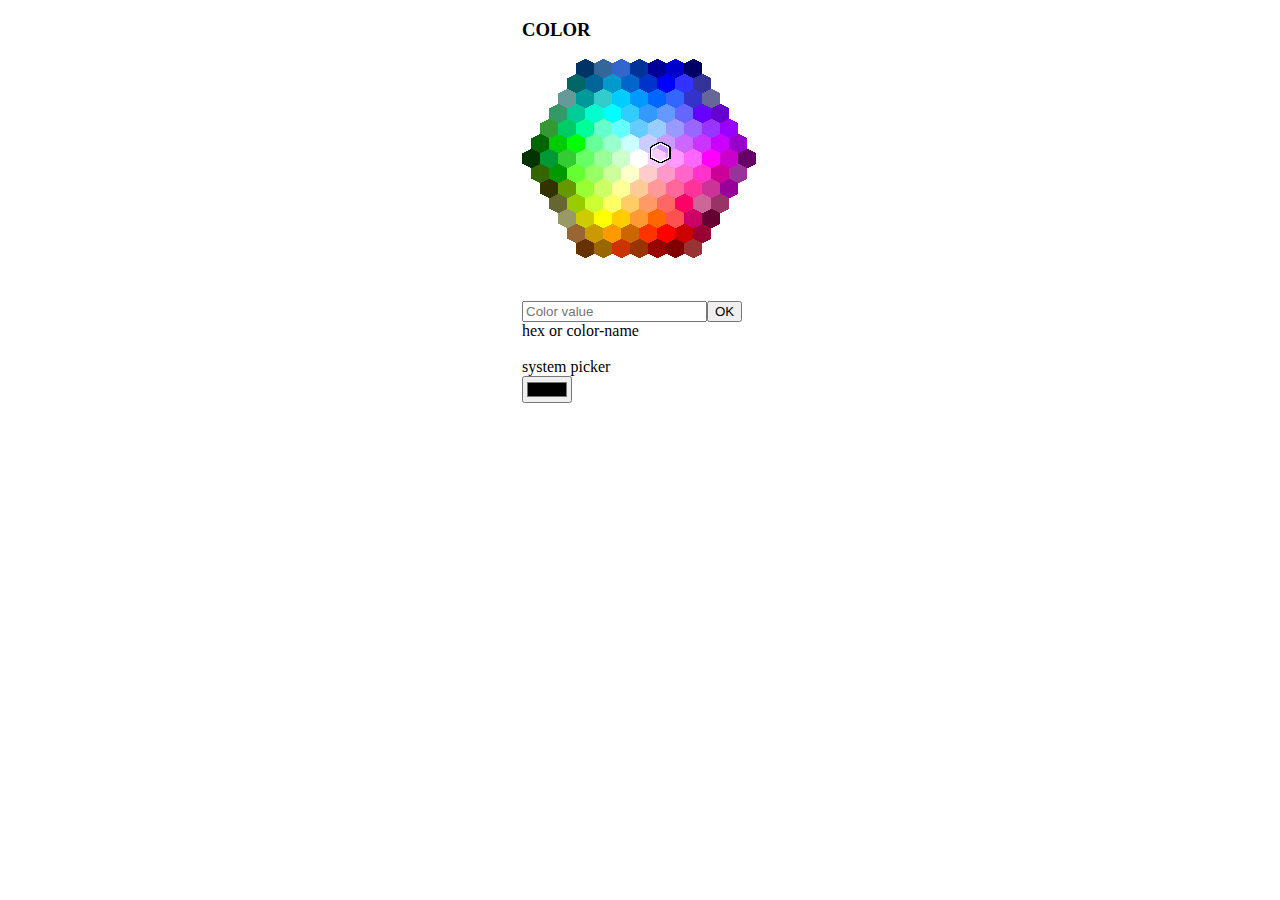
<file: colorpanel.html>
<!DOCTYPE html>
<div style="margin:auto;width:236px;">
	<h3 class="noMargin">COLOR</h3>
    <div style="margin:auto;width:236px;">
      <img style="margin-right:2px;" src="images/img_colormap.gif" usemap="#colormap" alt="colormap">
	  <map id="colormap" name="colormap" onmouseout="mouseOutMap()"><area style="cursor:pointer" shape="poly" coords="63,0,72,4,72,15,63,19,54,15,54,4" onclick="clickColor(&quot;#003366&quot;,-200,54)" onmouseover="mouseOverColor(&quot;#003366&quot;)" alt="#003366"><area style="cursor:pointer" shape="poly" coords="81,0,90,4,90,15,81,19,72,15,72,4" onclick="clickColor(&quot;#336699&quot;,-200,72)" onmouseover="mouseOverColor(&quot;#336699&quot;)" alt="#336699"><area style="cursor:pointer" shape="poly" coords="99,0,108,4,108,15,99,19,90,15,90,4" onclick="clickColor(&quot;#3366CC&quot;,-200,90)" onmouseover="mouseOverColor(&quot;#3366CC&quot;)" alt="#3366CC"><area style="cursor:pointer" shape="poly" coords="117,0,126,4,126,15,117,19,108,15,108,4" onclick="clickColor(&quot;#003399&quot;,-200,108)" onmouseover="mouseOverColor(&quot;#003399&quot;)" alt="#003399"><area style="cursor:pointer" shape="poly" coords="135,0,144,4,144,15,135,19,126,15,126,4" onclick="clickColor(&quot;#000099&quot;,-200,126)" onmouseover="mouseOverColor(&quot;#000099&quot;)" alt="#000099"><area style="cursor:pointer" shape="poly" coords="153,0,162,4,162,15,153,19,144,15,144,4" onclick="clickColor(&quot;#0000CC&quot;,-200,144)" onmouseover="mouseOverColor(&quot;#0000CC&quot;)" alt="#0000CC"><area style="cursor:pointer" shape="poly" coords="171,0,180,4,180,15,171,19,162,15,162,4" onclick="clickColor(&quot;#000066&quot;,-200,162)" onmouseover="mouseOverColor(&quot;#000066&quot;)" alt="#000066"><area style="cursor:pointer" shape="poly" coords="54,15,63,19,63,30,54,34,45,30,45,19" onclick="clickColor(&quot;#006666&quot;,-185,45)" onmouseover="mouseOverColor(&quot;#006666&quot;)" alt="#006666"><area style="cursor:pointer" shape="poly" coords="72,15,81,19,81,30,72,34,63,30,63,19" onclick="clickColor(&quot;#006699&quot;,-185,63)" onmouseover="mouseOverColor(&quot;#006699&quot;)" alt="#006699"><area style="cursor:pointer" shape="poly" coords="90,15,99,19,99,30,90,34,81,30,81,19" onclick="clickColor(&quot;#0099CC&quot;,-185,81)" onmouseover="mouseOverColor(&quot;#0099CC&quot;)" alt="#0099CC"><area style="cursor:pointer" shape="poly" coords="108,15,117,19,117,30,108,34,99,30,99,19" onclick="clickColor(&quot;#0066CC&quot;,-185,99)" onmouseover="mouseOverColor(&quot;#0066CC&quot;)" alt="#0066CC"><area style="cursor:pointer" shape="poly" coords="126,15,135,19,135,30,126,34,117,30,117,19" onclick="clickColor(&quot;#0033CC&quot;,-185,117)" onmouseover="mouseOverColor(&quot;#0033CC&quot;)" alt="#0033CC"><area style="cursor:pointer" shape="poly" coords="144,15,153,19,153,30,144,34,135,30,135,19" onclick="clickColor(&quot;#0000FF&quot;,-185,135)" onmouseover="mouseOverColor(&quot;#0000FF&quot;)" alt="#0000FF"><area style="cursor:pointer" shape="poly" coords="162,15,171,19,171,30,162,34,153,30,153,19" onclick="clickColor(&quot;#3333FF&quot;,-185,153)" onmouseover="mouseOverColor(&quot;#3333FF&quot;)" alt="#3333FF"><area style="cursor:pointer" shape="poly" coords="180,15,189,19,189,30,180,34,171,30,171,19" onclick="clickColor(&quot;#333399&quot;,-185,171)" onmouseover="mouseOverColor(&quot;#333399&quot;)" alt="#333399"><area style="cursor:pointer" shape="poly" coords="45,30,54,34,54,45,45,49,36,45,36,34" onclick="clickColor(&quot;#669999&quot;,-170,36)" onmouseover="mouseOverColor(&quot;#669999&quot;)" alt="#669999"><area style="cursor:pointer" shape="poly" coords="63,30,72,34,72,45,63,49,54,45,54,34" onclick="clickColor(&quot;#009999&quot;,-170,54)" onmouseover="mouseOverColor(&quot;#009999&quot;)" alt="#009999"><area style="cursor:pointer" shape="poly" coords="81,30,90,34,90,45,81,49,72,45,72,34" onclick="clickColor(&quot;#33CCCC&quot;,-170,72)" onmouseover="mouseOverColor(&quot;#33CCCC&quot;)" alt="#33CCCC"><area style="cursor:pointer" shape="poly" coords="99,30,108,34,108,45,99,49,90,45,90,34" onclick="clickColor(&quot;#00CCFF&quot;,-170,90)" onmouseover="mouseOverColor(&quot;#00CCFF&quot;)" alt="#00CCFF"><area style="cursor:pointer" shape="poly" coords="117,30,126,34,126,45,117,49,108,45,108,34" onclick="clickColor(&quot;#0099FF&quot;,-170,108)" onmouseover="mouseOverColor(&quot;#0099FF&quot;)" alt="#0099FF"><area style="cursor:pointer" shape="poly" coords="135,30,144,34,144,45,135,49,126,45,126,34" onclick="clickColor(&quot;#0066FF&quot;,-170,126)" onmouseover="mouseOverColor(&quot;#0066FF&quot;)" alt="#0066FF"><area style="cursor:pointer" shape="poly" coords="153,30,162,34,162,45,153,49,144,45,144,34" onclick="clickColor(&quot;#3366FF&quot;,-170,144)" onmouseover="mouseOverColor(&quot;#3366FF&quot;)" alt="#3366FF"><area style="cursor:pointer" shape="poly" coords="171,30,180,34,180,45,171,49,162,45,162,34" onclick="clickColor(&quot;#3333CC&quot;,-170,162)" onmouseover="mouseOverColor(&quot;#3333CC&quot;)" alt="#3333CC"><area style="cursor:pointer" shape="poly" coords="189,30,198,34,198,45,189,49,180,45,180,34" onclick="clickColor(&quot;#666699&quot;,-170,180)" onmouseover="mouseOverColor(&quot;#666699&quot;)" alt="#666699"><area style="cursor:pointer" shape="poly" coords="36,45,45,49,45,60,36,64,27,60,27,49" onclick="clickColor(&quot;#339966&quot;,-155,27)" onmouseover="mouseOverColor(&quot;#339966&quot;)" alt="#339966"><area style="cursor:pointer" shape="poly" coords="54,45,63,49,63,60,54,64,45,60,45,49" onclick="clickColor(&quot;#00CC99&quot;,-155,45)" onmouseover="mouseOverColor(&quot;#00CC99&quot;)" alt="#00CC99"><area style="cursor:pointer" shape="poly" coords="72,45,81,49,81,60,72,64,63,60,63,49" onclick="clickColor(&quot;#00FFCC&quot;,-155,63)" onmouseover="mouseOverColor(&quot;#00FFCC&quot;)" alt="#00FFCC"><area style="cursor:pointer" shape="poly" coords="90,45,99,49,99,60,90,64,81,60,81,49" onclick="clickColor(&quot;#00FFFF&quot;,-155,81)" onmouseover="mouseOverColor(&quot;#00FFFF&quot;)" alt="#00FFFF"><area style="cursor:pointer" shape="poly" coords="108,45,117,49,117,60,108,64,99,60,99,49" onclick="clickColor(&quot;#33CCFF&quot;,-155,99)" onmouseover="mouseOverColor(&quot;#33CCFF&quot;)" alt="#33CCFF"><area style="cursor:pointer" shape="poly" coords="126,45,135,49,135,60,126,64,117,60,117,49" onclick="clickColor(&quot;#3399FF&quot;,-155,117)" onmouseover="mouseOverColor(&quot;#3399FF&quot;)" alt="#3399FF"><area style="cursor:pointer" shape="poly" coords="144,45,153,49,153,60,144,64,135,60,135,49" onclick="clickColor(&quot;#6699FF&quot;,-155,135)" onmouseover="mouseOverColor(&quot;#6699FF&quot;)" alt="#6699FF"><area style="cursor:pointer" shape="poly" coords="162,45,171,49,171,60,162,64,153,60,153,49" onclick="clickColor(&quot;#6666FF&quot;,-155,153)" onmouseover="mouseOverColor(&quot;#6666FF&quot;)" alt="#6666FF"><area style="cursor:pointer" shape="poly" coords="180,45,189,49,189,60,180,64,171,60,171,49" onclick="clickColor(&quot;#6600FF&quot;,-155,171)" onmouseover="mouseOverColor(&quot;#6600FF&quot;)" alt="#6600FF"><area style="cursor:pointer" shape="poly" coords="198,45,207,49,207,60,198,64,189,60,189,49" onclick="clickColor(&quot;#6600CC&quot;,-155,189)" onmouseover="mouseOverColor(&quot;#6600CC&quot;)" alt="#6600CC"><area style="cursor:pointer" shape="poly" coords="27,60,36,64,36,75,27,79,18,75,18,64" onclick="clickColor(&quot;#339933&quot;,-140,18)" onmouseover="mouseOverColor(&quot;#339933&quot;)" alt="#339933"><area style="cursor:pointer" shape="poly" coords="45,60,54,64,54,75,45,79,36,75,36,64" onclick="clickColor(&quot;#00CC66&quot;,-140,36)" onmouseover="mouseOverColor(&quot;#00CC66&quot;)" alt="#00CC66"><area style="cursor:pointer" shape="poly" coords="63,60,72,64,72,75,63,79,54,75,54,64" onclick="clickColor(&quot;#00FF99&quot;,-140,54)" onmouseover="mouseOverColor(&quot;#00FF99&quot;)" alt="#00FF99"><area style="cursor:pointer" shape="poly" coords="81,60,90,64,90,75,81,79,72,75,72,64" onclick="clickColor(&quot;#66FFCC&quot;,-140,72)" onmouseover="mouseOverColor(&quot;#66FFCC&quot;)" alt="#66FFCC"><area style="cursor:pointer" shape="poly" coords="99,60,108,64,108,75,99,79,90,75,90,64" onclick="clickColor(&quot;#66FFFF&quot;,-140,90)" onmouseover="mouseOverColor(&quot;#66FFFF&quot;)" alt="#66FFFF"><area style="cursor:pointer" shape="poly" coords="117,60,126,64,126,75,117,79,108,75,108,64" onclick="clickColor(&quot;#66CCFF&quot;,-140,108)" onmouseover="mouseOverColor(&quot;#66CCFF&quot;)" alt="#66CCFF"><area style="cursor:pointer" shape="poly" coords="135,60,144,64,144,75,135,79,126,75,126,64" onclick="clickColor(&quot;#99CCFF&quot;,-140,126)" onmouseover="mouseOverColor(&quot;#99CCFF&quot;)" alt="#99CCFF"><area style="cursor:pointer" shape="poly" coords="153,60,162,64,162,75,153,79,144,75,144,64" onclick="clickColor(&quot;#9999FF&quot;,-140,144)" onmouseover="mouseOverColor(&quot;#9999FF&quot;)" alt="#9999FF"><area style="cursor:pointer" shape="poly" coords="171,60,180,64,180,75,171,79,162,75,162,64" onclick="clickColor(&quot;#9966FF&quot;,-140,162)" onmouseover="mouseOverColor(&quot;#9966FF&quot;)" alt="#9966FF"><area style="cursor:pointer" shape="poly" coords="189,60,198,64,198,75,189,79,180,75,180,64" onclick="clickColor(&quot;#9933FF&quot;,-140,180)" onmouseover="mouseOverColor(&quot;#9933FF&quot;)" alt="#9933FF"><area style="cursor:pointer" shape="poly" coords="207,60,216,64,216,75,207,79,198,75,198,64" onclick="clickColor(&quot;#9900FF&quot;,-140,198)" onmouseover="mouseOverColor(&quot;#9900FF&quot;)" alt="#9900FF"><area style="cursor:pointer" shape="poly" coords="18,75,27,79,27,90,18,94,9,90,9,79" onclick="clickColor(&quot;#006600&quot;,-125,9)" onmouseover="mouseOverColor(&quot;#006600&quot;)" alt="#006600"><area style="cursor:pointer" shape="poly" coords="36,75,45,79,45,90,36,94,27,90,27,79" onclick="clickColor(&quot;#00CC00&quot;,-125,27)" onmouseover="mouseOverColor(&quot;#00CC00&quot;)" alt="#00CC00"><area style="cursor:pointer" shape="poly" coords="54,75,63,79,63,90,54,94,45,90,45,79" onclick="clickColor(&quot;#00FF00&quot;,-125,45)" onmouseover="mouseOverColor(&quot;#00FF00&quot;)" alt="#00FF00"><area style="cursor:pointer" shape="poly" coords="72,75,81,79,81,90,72,94,63,90,63,79" onclick="clickColor(&quot;#66FF99&quot;,-125,63)" onmouseover="mouseOverColor(&quot;#66FF99&quot;)" alt="#66FF99"><area style="cursor:pointer" shape="poly" coords="90,75,99,79,99,90,90,94,81,90,81,79" onclick="clickColor(&quot;#99FFCC&quot;,-125,81)" onmouseover="mouseOverColor(&quot;#99FFCC&quot;)" alt="#99FFCC"><area style="cursor:pointer" shape="poly" coords="108,75,117,79,117,90,108,94,99,90,99,79" onclick="clickColor(&quot;#CCFFFF&quot;,-125,99)" onmouseover="mouseOverColor(&quot;#CCFFFF&quot;)" alt="#CCFFFF"><area style="cursor:pointer" shape="poly" coords="126,75,135,79,135,90,126,94,117,90,117,79" onclick="clickColor(&quot;#CCCCFF&quot;,-125,117)" onmouseover="mouseOverColor(&quot;#CCCCFF&quot;)" alt="#CCCCFF"><area style="cursor:pointer" shape="poly" coords="144,75,153,79,153,90,144,94,135,90,135,79" onclick="clickColor(&quot;#CC99FF&quot;,-125,135)" onmouseover="mouseOverColor(&quot;#CC99FF&quot;)" alt="#CC99FF"><area style="cursor:pointer" shape="poly" coords="162,75,171,79,171,90,162,94,153,90,153,79" onclick="clickColor(&quot;#CC66FF&quot;,-125,153)" onmouseover="mouseOverColor(&quot;#CC66FF&quot;)" alt="#CC66FF"><area style="cursor:pointer" shape="poly" coords="180,75,189,79,189,90,180,94,171,90,171,79" onclick="clickColor(&quot;#CC33FF&quot;,-125,171)" onmouseover="mouseOverColor(&quot;#CC33FF&quot;)" alt="#CC33FF"><area style="cursor:pointer" shape="poly" coords="198,75,207,79,207,90,198,94,189,90,189,79" onclick="clickColor(&quot;#CC00FF&quot;,-125,189)" onmouseover="mouseOverColor(&quot;#CC00FF&quot;)" alt="#CC00FF"><area style="cursor:pointer" shape="poly" coords="216,75,225,79,225,90,216,94,207,90,207,79" onclick="clickColor(&quot;#9900CC&quot;,-125,207)" onmouseover="mouseOverColor(&quot;#9900CC&quot;)" alt="#9900CC"><area style="cursor:pointer" shape="poly" coords="9,90,18,94,18,105,9,109,0,105,0,94" onclick="clickColor(&quot;#003300&quot;,-110,0)" onmouseover="mouseOverColor(&quot;#003300&quot;)" alt="#003300"><area style="cursor:pointer" shape="poly" coords="27,90,36,94,36,105,27,109,18,105,18,94" onclick="clickColor(&quot;#009933&quot;,-110,18)" onmouseover="mouseOverColor(&quot;#009933&quot;)" alt="#009933"><area style="cursor:pointer" shape="poly" coords="45,90,54,94,54,105,45,109,36,105,36,94" onclick="clickColor(&quot;#33CC33&quot;,-110,36)" onmouseover="mouseOverColor(&quot;#33CC33&quot;)" alt="#33CC33"><area style="cursor:pointer" shape="poly" coords="63,90,72,94,72,105,63,109,54,105,54,94" onclick="clickColor(&quot;#66FF66&quot;,-110,54)" onmouseover="mouseOverColor(&quot;#66FF66&quot;)" alt="#66FF66"><area style="cursor:pointer" shape="poly" coords="81,90,90,94,90,105,81,109,72,105,72,94" onclick="clickColor(&quot;#99FF99&quot;,-110,72)" onmouseover="mouseOverColor(&quot;#99FF99&quot;)" alt="#99FF99"><area style="cursor:pointer" shape="poly" coords="99,90,108,94,108,105,99,109,90,105,90,94" onclick="clickColor(&quot;#CCFFCC&quot;,-110,90)" onmouseover="mouseOverColor(&quot;#CCFFCC&quot;)" alt="#CCFFCC"><area style="cursor:pointer" shape="poly" coords="117,90,126,94,126,105,117,109,108,105,108,94" onclick="clickColor(&quot;#FFFFFF&quot;,-110,108)" onmouseover="mouseOverColor(&quot;#FFFFFF&quot;)" alt="#FFFFFF"><area style="cursor:pointer" shape="poly" coords="135,90,144,94,144,105,135,109,126,105,126,94" onclick="clickColor(&quot;#FFCCFF&quot;,-110,126)" onmouseover="mouseOverColor(&quot;#FFCCFF&quot;)" alt="#FFCCFF"><area style="cursor:pointer" shape="poly" coords="153,90,162,94,162,105,153,109,144,105,144,94" onclick="clickColor(&quot;#FF99FF&quot;,-110,144)" onmouseover="mouseOverColor(&quot;#FF99FF&quot;)" alt="#FF99FF"><area style="cursor:pointer" shape="poly" coords="171,90,180,94,180,105,171,109,162,105,162,94" onclick="clickColor(&quot;#FF66FF&quot;,-110,162)" onmouseover="mouseOverColor(&quot;#FF66FF&quot;)" alt="#FF66FF"><area style="cursor:pointer" shape="poly" coords="189,90,198,94,198,105,189,109,180,105,180,94" onclick="clickColor(&quot;#FF00FF&quot;,-110,180)" onmouseover="mouseOverColor(&quot;#FF00FF&quot;)" alt="#FF00FF"><area style="cursor:pointer" shape="poly" coords="207,90,216,94,216,105,207,109,198,105,198,94" onclick="clickColor(&quot;#CC00CC&quot;,-110,198)" onmouseover="mouseOverColor(&quot;#CC00CC&quot;)" alt="#CC00CC"><area style="cursor:pointer" shape="poly" coords="225,90,234,94,234,105,225,109,216,105,216,94" onclick="clickColor(&quot;#660066&quot;,-110,216)" onmouseover="mouseOverColor(&quot;#660066&quot;)" alt="#660066"><area style="cursor:pointer" shape="poly" coords="18,105,27,109,27,120,18,124,9,120,9,109" onclick="clickColor(&quot;#336600&quot;,-95,9)" onmouseover="mouseOverColor(&quot;#336600&quot;)" alt="#336600"><area style="cursor:pointer" shape="poly" coords="36,105,45,109,45,120,36,124,27,120,27,109" onclick="clickColor(&quot;#009900&quot;,-95,27)" onmouseover="mouseOverColor(&quot;#009900&quot;)" alt="#009900"><area style="cursor:pointer" shape="poly" coords="54,105,63,109,63,120,54,124,45,120,45,109" onclick="clickColor(&quot;#66FF33&quot;,-95,45)" onmouseover="mouseOverColor(&quot;#66FF33&quot;)" alt="#66FF33"><area style="cursor:pointer" shape="poly" coords="72,105,81,109,81,120,72,124,63,120,63,109" onclick="clickColor(&quot;#99FF66&quot;,-95,63)" onmouseover="mouseOverColor(&quot;#99FF66&quot;)" alt="#99FF66"><area style="cursor:pointer" shape="poly" coords="90,105,99,109,99,120,90,124,81,120,81,109" onclick="clickColor(&quot;#CCFF99&quot;,-95,81)" onmouseover="mouseOverColor(&quot;#CCFF99&quot;)" alt="#CCFF99"><area style="cursor:pointer" shape="poly" coords="108,105,117,109,117,120,108,124,99,120,99,109" onclick="clickColor(&quot;#FFFFCC&quot;,-95,99)" onmouseover="mouseOverColor(&quot;#FFFFCC&quot;)" alt="#FFFFCC"><area style="cursor:pointer" shape="poly" coords="126,105,135,109,135,120,126,124,117,120,117,109" onclick="clickColor(&quot;#FFCCCC&quot;,-95,117)" onmouseover="mouseOverColor(&quot;#FFCCCC&quot;)" alt="#FFCCCC"><area style="cursor:pointer" shape="poly" coords="144,105,153,109,153,120,144,124,135,120,135,109" onclick="clickColor(&quot;#FF99CC&quot;,-95,135)" onmouseover="mouseOverColor(&quot;#FF99CC&quot;)" alt="#FF99CC"><area style="cursor:pointer" shape="poly" coords="162,105,171,109,171,120,162,124,153,120,153,109" onclick="clickColor(&quot;#FF66CC&quot;,-95,153)" onmouseover="mouseOverColor(&quot;#FF66CC&quot;)" alt="#FF66CC"><area style="cursor:pointer" shape="poly" coords="180,105,189,109,189,120,180,124,171,120,171,109" onclick="clickColor(&quot;#FF33CC&quot;,-95,171)" onmouseover="mouseOverColor(&quot;#FF33CC&quot;)" alt="#FF33CC"><area style="cursor:pointer" shape="poly" coords="198,105,207,109,207,120,198,124,189,120,189,109" onclick="clickColor(&quot;#CC0099&quot;,-95,189)" onmouseover="mouseOverColor(&quot;#CC0099&quot;)" alt="#CC0099"><area style="cursor:pointer" shape="poly" coords="216,105,225,109,225,120,216,124,207,120,207,109" onclick="clickColor(&quot;#993399&quot;,-95,207)" onmouseover="mouseOverColor(&quot;#993399&quot;)" alt="#993399"><area style="cursor:pointer" shape="poly" coords="27,120,36,124,36,135,27,139,18,135,18,124" onclick="clickColor(&quot;#333300&quot;,-80,18)" onmouseover="mouseOverColor(&quot;#333300&quot;)" alt="#333300"><area style="cursor:pointer" shape="poly" coords="45,120,54,124,54,135,45,139,36,135,36,124" onclick="clickColor(&quot;#669900&quot;,-80,36)" onmouseover="mouseOverColor(&quot;#669900&quot;)" alt="#669900"><area style="cursor:pointer" shape="poly" coords="63,120,72,124,72,135,63,139,54,135,54,124" onclick="clickColor(&quot;#99FF33&quot;,-80,54)" onmouseover="mouseOverColor(&quot;#99FF33&quot;)" alt="#99FF33"><area style="cursor:pointer" shape="poly" coords="81,120,90,124,90,135,81,139,72,135,72,124" onclick="clickColor(&quot;#CCFF66&quot;,-80,72)" onmouseover="mouseOverColor(&quot;#CCFF66&quot;)" alt="#CCFF66"><area style="cursor:pointer" shape="poly" coords="99,120,108,124,108,135,99,139,90,135,90,124" onclick="clickColor(&quot;#FFFF99&quot;,-80,90)" onmouseover="mouseOverColor(&quot;#FFFF99&quot;)" alt="#FFFF99"><area style="cursor:pointer" shape="poly" coords="117,120,126,124,126,135,117,139,108,135,108,124" onclick="clickColor(&quot;#FFCC99&quot;,-80,108)" onmouseover="mouseOverColor(&quot;#FFCC99&quot;)" alt="#FFCC99"><area style="cursor:pointer" shape="poly" coords="135,120,144,124,144,135,135,139,126,135,126,124" onclick="clickColor(&quot;#FF9999&quot;,-80,126)" onmouseover="mouseOverColor(&quot;#FF9999&quot;)" alt="#FF9999"><area style="cursor:pointer" shape="poly" coords="153,120,162,124,162,135,153,139,144,135,144,124" onclick="clickColor(&quot;#FF6699&quot;,-80,144)" onmouseover="mouseOverColor(&quot;#FF6699&quot;)" alt="#FF6699"><area style="cursor:pointer" shape="poly" coords="171,120,180,124,180,135,171,139,162,135,162,124" onclick="clickColor(&quot;#FF3399&quot;,-80,162)" onmouseover="mouseOverColor(&quot;#FF3399&quot;)" alt="#FF3399"><area style="cursor:pointer" shape="poly" coords="189,120,198,124,198,135,189,139,180,135,180,124" onclick="clickColor(&quot;#CC3399&quot;,-80,180)" onmouseover="mouseOverColor(&quot;#CC3399&quot;)" alt="#CC3399"><area style="cursor:pointer" shape="poly" coords="207,120,216,124,216,135,207,139,198,135,198,124" onclick="clickColor(&quot;#990099&quot;,-80,198)" onmouseover="mouseOverColor(&quot;#990099&quot;)" alt="#990099"><area style="cursor:pointer" shape="poly" coords="36,135,45,139,45,150,36,154,27,150,27,139" onclick="clickColor(&quot;#666633&quot;,-65,27)" onmouseover="mouseOverColor(&quot;#666633&quot;)" alt="#666633"><area style="cursor:pointer" shape="poly" coords="54,135,63,139,63,150,54,154,45,150,45,139" onclick="clickColor(&quot;#99CC00&quot;,-65,45)" onmouseover="mouseOverColor(&quot;#99CC00&quot;)" alt="#99CC00"><area style="cursor:pointer" shape="poly" coords="72,135,81,139,81,150,72,154,63,150,63,139" onclick="clickColor(&quot;#CCFF33&quot;,-65,63)" onmouseover="mouseOverColor(&quot;#CCFF33&quot;)" alt="#CCFF33"><area style="cursor:pointer" shape="poly" coords="90,135,99,139,99,150,90,154,81,150,81,139" onclick="clickColor(&quot;#FFFF66&quot;,-65,81)" onmouseover="mouseOverColor(&quot;#FFFF66&quot;)" alt="#FFFF66"><area style="cursor:pointer" shape="poly" coords="108,135,117,139,117,150,108,154,99,150,99,139" onclick="clickColor(&quot;#FFCC66&quot;,-65,99)" onmouseover="mouseOverColor(&quot;#FFCC66&quot;)" alt="#FFCC66"><area style="cursor:pointer" shape="poly" coords="126,135,135,139,135,150,126,154,117,150,117,139" onclick="clickColor(&quot;#FF9966&quot;,-65,117)" onmouseover="mouseOverColor(&quot;#FF9966&quot;)" alt="#FF9966"><area style="cursor:pointer" shape="poly" coords="144,135,153,139,153,150,144,154,135,150,135,139" onclick="clickColor(&quot;#FF6666&quot;,-65,135)" onmouseover="mouseOverColor(&quot;#FF6666&quot;)" alt="#FF6666"><area style="cursor:pointer" shape="poly" coords="162,135,171,139,171,150,162,154,153,150,153,139" onclick="clickColor(&quot;#FF0066&quot;,-65,153)" onmouseover="mouseOverColor(&quot;#FF0066&quot;)" alt="#FF0066"><area style="cursor:pointer" shape="poly" coords="180,135,189,139,189,150,180,154,171,150,171,139" onclick="clickColor(&quot;#CC6699&quot;,-65,171)" onmouseover="mouseOverColor(&quot;#CC6699&quot;)" alt="#CC6699"><area style="cursor:pointer" shape="poly" coords="198,135,207,139,207,150,198,154,189,150,189,139" onclick="clickColor(&quot;#993366&quot;,-65,189)" onmouseover="mouseOverColor(&quot;#993366&quot;)" alt="#993366"><area style="cursor:pointer" shape="poly" coords="45,150,54,154,54,165,45,169,36,165,36,154" onclick="clickColor(&quot;#999966&quot;,-50,36)" onmouseover="mouseOverColor(&quot;#999966&quot;)" alt="#999966"><area style="cursor:pointer" shape="poly" coords="63,150,72,154,72,165,63,169,54,165,54,154" onclick="clickColor(&quot;#CCCC00&quot;,-50,54)" onmouseover="mouseOverColor(&quot;#CCCC00&quot;)" alt="#CCCC00"><area style="cursor:pointer" shape="poly" coords="81,150,90,154,90,165,81,169,72,165,72,154" onclick="clickColor(&quot;#FFFF00&quot;,-50,72)" onmouseover="mouseOverColor(&quot;#FFFF00&quot;)" alt="#FFFF00"><area style="cursor:pointer" shape="poly" coords="99,150,108,154,108,165,99,169,90,165,90,154" onclick="clickColor(&quot;#FFCC00&quot;,-50,90)" onmouseover="mouseOverColor(&quot;#FFCC00&quot;)" alt="#FFCC00"><area style="cursor:pointer" shape="poly" coords="117,150,126,154,126,165,117,169,108,165,108,154" onclick="clickColor(&quot;#FF9933&quot;,-50,108)" onmouseover="mouseOverColor(&quot;#FF9933&quot;)" alt="#FF9933"><area style="cursor:pointer" shape="poly" coords="135,150,144,154,144,165,135,169,126,165,126,154" onclick="clickColor(&quot;#FF6600&quot;,-50,126)" onmouseover="mouseOverColor(&quot;#FF6600&quot;)" alt="#FF6600"><area style="cursor:pointer" shape="poly" coords="153,150,162,154,162,165,153,169,144,165,144,154" onclick="clickColor(&quot;#FF5050&quot;,-50,144)" onmouseover="mouseOverColor(&quot;#FF5050&quot;)" alt="#FF5050"><area style="cursor:pointer" shape="poly" coords="171,150,180,154,180,165,171,169,162,165,162,154" onclick="clickColor(&quot;#CC0066&quot;,-50,162)" onmouseover="mouseOverColor(&quot;#CC0066&quot;)" alt="#CC0066"><area style="cursor:pointer" shape="poly" coords="189,150,198,154,198,165,189,169,180,165,180,154" onclick="clickColor(&quot;#660033&quot;,-50,180)" onmouseover="mouseOverColor(&quot;#660033&quot;)" alt="#660033"><area style="cursor:pointer" shape="poly" coords="54,165,63,169,63,180,54,184,45,180,45,169" onclick="clickColor(&quot;#996633&quot;,-35,45)" onmouseover="mouseOverColor(&quot;#996633&quot;)" alt="#996633"><area style="cursor:pointer" shape="poly" coords="72,165,81,169,81,180,72,184,63,180,63,169" onclick="clickColor(&quot;#CC9900&quot;,-35,63)" onmouseover="mouseOverColor(&quot;#CC9900&quot;)" alt="#CC9900"><area style="cursor:pointer" shape="poly" coords="90,165,99,169,99,180,90,184,81,180,81,169" onclick="clickColor(&quot;#FF9900&quot;,-35,81)" onmouseover="mouseOverColor(&quot;#FF9900&quot;)" alt="#FF9900"><area style="cursor:pointer" shape="poly" coords="108,165,117,169,117,180,108,184,99,180,99,169" onclick="clickColor(&quot;#CC6600&quot;,-35,99)" onmouseover="mouseOverColor(&quot;#CC6600&quot;)" alt="#CC6600"><area style="cursor:pointer" shape="poly" coords="126,165,135,169,135,180,126,184,117,180,117,169" onclick="clickColor(&quot;#FF3300&quot;,-35,117)" onmouseover="mouseOverColor(&quot;#FF3300&quot;)" alt="#FF3300"><area style="cursor:pointer" shape="poly" coords="144,165,153,169,153,180,144,184,135,180,135,169" onclick="clickColor(&quot;#FF0000&quot;,-35,135)" onmouseover="mouseOverColor(&quot;#FF0000&quot;)" alt="#FF0000"><area style="cursor:pointer" shape="poly" coords="162,165,171,169,171,180,162,184,153,180,153,169" onclick="clickColor(&quot;#CC0000&quot;,-35,153)" onmouseover="mouseOverColor(&quot;#CC0000&quot;)" alt="#CC0000"><area style="cursor:pointer" shape="poly" coords="180,165,189,169,189,180,180,184,171,180,171,169" onclick="clickColor(&quot;#990033&quot;,-35,171)" onmouseover="mouseOverColor(&quot;#990033&quot;)" alt="#990033"><area style="cursor:pointer" shape="poly" coords="63,180,72,184,72,195,63,199,54,195,54,184" onclick="clickColor(&quot;#663300&quot;,-20,54)" onmouseover="mouseOverColor(&quot;#663300&quot;)" alt="#663300"><area style="cursor:pointer" shape="poly" coords="81,180,90,184,90,195,81,199,72,195,72,184" onclick="clickColor(&quot;#996600&quot;,-20,72)" onmouseover="mouseOverColor(&quot;#996600&quot;)" alt="#996600"><area style="cursor:pointer" shape="poly" coords="99,180,108,184,108,195,99,199,90,195,90,184" onclick="clickColor(&quot;#CC3300&quot;,-20,90)" onmouseover="mouseOverColor(&quot;#CC3300&quot;)" alt="#CC3300"><area style="cursor:pointer" shape="poly" coords="117,180,126,184,126,195,117,199,108,195,108,184" onclick="clickColor(&quot;#993300&quot;,-20,108)" onmouseover="mouseOverColor(&quot;#993300&quot;)" alt="#993300"><area style="cursor:pointer" shape="poly" coords="135,180,144,184,144,195,135,199,126,195,126,184" onclick="clickColor(&quot;#990000&quot;,-20,126)" onmouseover="mouseOverColor(&quot;#990000&quot;)" alt="#990000"><area style="cursor:pointer" shape="poly" coords="153,180,162,184,162,195,153,199,144,195,144,184" onclick="clickColor(&quot;#800000&quot;,-20,144)" onmouseover="mouseOverColor(&quot;#800000&quot;)" alt="#800000"><area style="cursor:pointer" shape="poly" coords="171,180,180,184,180,195,171,199,162,195,162,184" onclick="clickColor(&quot;#993333&quot;,-20,162)" onmouseover="mouseOverColor(&quot;#993333&quot;)" alt="#993333"></map></div>
	  <div id="selectedhexagon" style="visibility: visible; position: relative; width: 21px; height: 21px; background-image: url('images/img_selectedcolor.gif'); top: -120px; left: 128px;"></div>
	  
    <div id="divpreview">&nbsp;</div>
      <div id="entercolorDIV">
		<input type="text" id="entercolor" placeholder="Color value" onkeydown="submitOnEnter(event)" onfocus="clearWrongInput();"><button id = "colorButton" type="button" onclick="clickColor(0,-1,-1)">OK</button>
      </div>
      <div id="entercolorDIVlabel">hex or color-name</div>
      <br>
      <div id="html5DIV">
        <div id="html5DIVlabel">system picker</div>
        <input type="color" id="html5colorpicker" onchange="clickColor(0, -1, -1, 5)">
      </div>
  </div>

<script>
$(document).ready(function(){ 
    /*BROWSER SAFETY: Not really needed, just in case.  The following node test creation detects
    if HTML5 is not supported (if it cannot understand color control) and hides button if so... */	
    var x = document.createElement("input");
    x.setAttribute("type", "color");    
    if (x.type == "text") { 
        document.getElementById("html5DIV").style.visibility = "hidden";
    }    
});
</script>
</file>
